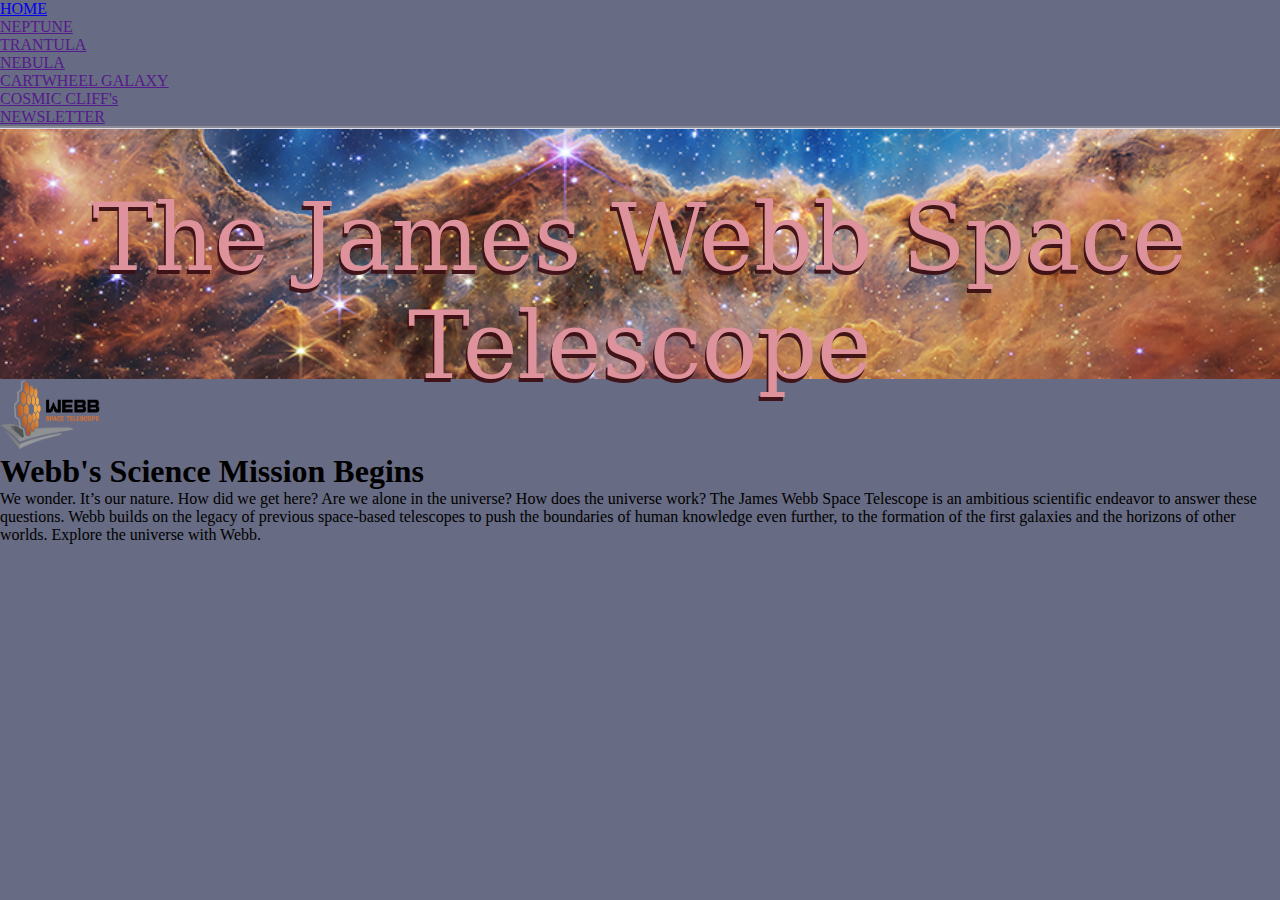
<file: index.html>
<!doctype html>
<html lang="en">
<head>
<meta charset="UTF-8">
<title>Webb Space Telescope James</title>
	<link rel="stylesheet" href="css/styles.css">
</head>

<body>
<nav class="tnav">
	<ul>
	
	<li><a href="index.html">HOME</a></li>
	<li><a href="">NEPTUNE</a></li>
	<li><a href="">TRANTULA</a></li>
	<li><a href="">NEBULA</a></li>
	<li><a href="">CARTWHEEL GALAXY</a></li>
	<li><a href="">COSMIC CLIFF's</a></li>
	<li><a href="">NEWSLETTER</a></li>

	</ul>
	</nav>
	<header>
	<blockquote>  The James Webb Space Telescope </blockquote>
	
	</header>
	<img src="images/fn-jamesWebbIdentifier.png" height="70" width="100" alt="top LF logo">
	
	<main>
	<h1> Webb's Science Mission Begins </h1>
	</main>
	
	<article>
	<p> We wonder. It’s our nature. How did we get here?
Are we alone in the universe?
How does the universe work?
The James Webb Space Telescope is an ambitious scientific endeavor to answer these questions. Webb builds on the legacy of previous space-based telescopes to push the boundaries of human knowledge even further, to the formation of the first galaxies and the horizons of other worlds.
Explore the universe with Webb. </p>
	</article>
	
	<footer>  
	
		
	
	</footer>
<!--	



s
Footer:
In the footer, please Cite where this content originated from:
https://webbtelescope.org/resource-gallery/images

JOB 1: Create a Cascading Style Sheet
Title it styles.css
Create a CSS rule for the 
body tag, 
heading 1 tag, 
heading 2 tag, 
blockquote tag, and the 
table tag
Write a CSS pseudo-class statement for the links (HINT: a:link, a:hover, a:active, a:visited)

JOB 2: Create a Template
Create a template file to control the design of your 5 pages
Insert a table to control your layout
Create and center a Page Title to appear on each page
Create a Navigation bar
Create Footer Navigation
Create a copyright statement in your footer
Create “Last Updated” information in the footer

JOB 3: Create a Home Page
Create index.html and link it to style.css
Place a page title and heading for the Home Page
Place Content on the home Page (See Below)
Format the Headings and paragraphs
Place an image on the page (image must include alt text)

JOB 4: Create Content Pages
Create content html pages
Link each to your style.css file
Add a page title and heading for each
Place text on the page (See Below)
Place and format the image for each page (All images must include alt text)

JOB 5: Create a Newsletter Page
Create newsletter.html
Link the page to styles.css
USE a HTML Table to Design the Page
Add a list of Instructions above the form
Create a form on the page to collect First Name, Last Name, Street Address, City, State, Zip, and Email Address
Each form field should have a Label, and a text box
Set the Action on the Form to email the entry information to your email address
Set the Method on the Form to POST
Create Submit & Reset Buttons
Place and format the image for each page (All images must include alt text)


HOME PAGE:

Webb's Science Mission Begins
				
We wonder. It’s our nature. How did we get here?
Are we alone in the universe?
How does the universe work?
The James Webb Space Telescope is an ambitious scientific endeavor to answer these questions. Webb builds on the legacy of previous space-based telescopes to push the boundaries of human knowledge even further, to the formation of the first galaxies and the horizons of other worlds.
Explore the universe with Webb.





Neptune PAGE:

Neptune
About This Image
Caption
This image of Neptune and its rings and moons, captured by Webb’s Near-Infrared Camera (NIRCam), shows compass arrows and a color key for reference.
The north and east compass arrows show the orientation of the image on the sky. Note that the relationship between north and east on the sky (as seen from below) is flipped relative to direction arrows on a map of the ground (as seen from above).
This image shows invisible near-infrared wavelengths of light that have been translated into visible-light colors. The color key shows which NIRCam filters were used when collecting the light. The color of each filter name is the visible light color used to represent the infrared light that passes through that filter.
Credits
IMAGE: NASA, ESA, CSA, STScI
IMAGE PROCESSING: Joseph DePasquale (STScI), Naomi Rowe-Gurney (NASA-GSFC)
Link to Content Use Policy:
https://webbtelescope.org/copyright
Release Date
September 21, 2022 8:00AM (EDT)


Tarantula Nebula PAGE:

Tarantula Nebula
About This Image
Caption
At the longer wavelengths of light captured by its Mid-Infrared Instrument (MIRI), Webb focuses on the area surrounding the central star cluster and unveils a very different view of the Tarantula Nebula. In this light, the young hot stars of the cluster fade in brilliance, and glowing gas and dust come forward. Abundant hydrocarbons light up the surfaces of the dust clouds, shown in blue and purple. Much of the nebula takes on a more ghostly, diffuse appearance because mid-infrared light is able to show more of what is happening deeper inside the clouds. Still-embedded protostars pop into view within their dusty cocoons, including a bright group at the very top edge of the image, left of center. 
Other areas appear dark, like in the lower-left corner of the image. This indicates the densest areas of dust in the nebula, that even mid-infrared wavelengths cannot penetrate. These could be the sites of future, or current, star formation.
MIRI was contributed by ESA and NASA, with the instrument designed and built by a consortium of nationally funded European Institutes (The MIRI European Consortium) in partnership with JPL and the University of Arizona.
Credits
IMAGE: NASA, ESA, CSA, STScI, Webb ERO Production Team
Link to Content Use Policy:
https://webbtelescope.org/copyright
Release Date
September 06, 2022 10:00AM (EDT)


Cartwheel PAGE:
Cartwheel Galaxy (NIRCam and MIRI Composite Image)
Caption

This image of the Cartwheel and its companion galaxies is a composite from Webb’s Near-Infrared Camera (NIRCam) and Mid-Infrared Instrument (MIRI), which reveals details that are difficult to see in the individual images alone.

This galaxy formed as the result of a high-speed collision that occurred about 400 million years ago. The Cartwheel is composed of two rings, a bright inner ring and a colorful outer ring. Both rings expand outward from the center of the collision like shockwaves.

However, despite the impact, much of the character of the large, spiral galaxy that existed before the collision remains, including its rotating arms. This leads to the “spokes” that inspired the name of the Cartwheel Galaxy, which are the bright red streaks seen between the inner and outer rings. These brilliant red hues, located not only throughout the Cartwheel, but also the companion spiral galaxy at the top left, are caused by glowing, hydrocarbon-rich dust.

In this near- and mid-infrared composite image, MIRI data are colored red while NIRCam data are colored blue, orange, and yellow. Amidst the red swirls of dust, there are many individual blue dots, which represent individual stars or pockets of star formation. NIRCam also defines the difference between the older star populations and dense dust in the core and the younger star populations outside of it.

Webb’s observations capture the Cartwheel in a very transitory stage. The form that the Cartwheel Galaxy will eventually take, given these two competing forces, is still a mystery. However, this snapshot provides perspective on what happened to the galaxy in the past and what it will do in the future.

NIRCam was built by a team at the University of Arizona and Lockheed Martin’s Advanced Technology Center.

MIRI was contributed by ESA and NASA, with the instrument designed and built by a consortium of nationally funded European Institutes (The MIRI European Consortium) in partnership with JPL and the University of Arizona.
Credits
IMAGE: NASA, ESA, CSA, STScI, Webb ERO Production Team
Link to Content Use Policy:
https://webbtelescope.org/copyright
Release Date
August 02, 2022 10:00AM (EDT)

Cosmic Cliffs PAGE:
Cosmic Cliffs
Caption
What looks much like craggy mountains on a moonlit evening is actually the edge of a nearby, young, star-forming region NGC 3324 in the Carina Nebula. Captured in infrared light by the Near-Infrared Camera (NIRCam) on NASA’s James Webb Space Telescope, this image reveals previously obscured areas of star birth.

Called the Cosmic Cliffs, the region is actually the edge of a gigantic, gaseous cavity within NGC 3324, roughly 7,600 light-years away. The cavernous area has been carved from the nebula by the intense ultraviolet radiation and stellar winds from extremely massive, hot, young stars located in the center of the bubble, above the area shown in this image. The high-energy radiation from these stars is sculpting the nebula’s wall by slowly eroding it away.  

NIRCam – with its crisp resolution and unparalleled sensitivity – unveils hundreds of previously hidden stars, and even numerous background galaxies. Several prominent features in this image are described below.

-- The “steam” that appears to rise from the celestial “mountains” is actually hot, ionized gas and hot dust streaming away from the nebula due to intense, ultraviolet radiation. 

-- Dramatic pillars rise above the glowing wall of gas, resisting the blistering ultraviolet radiation from the young stars.

-- Bubbles and cavities are being blown by the intense radiation and stellar winds of newborn stars.

-- Protostellar jets and outflows, which appear in gold, shoot from dust-enshrouded, nascent stars.

-- A “blow-out” erupts at the top-center of the ridge, spewing gas and dust into the interstellar medium. 

-- An unusual “arch” appears, looking like a bent-over cylinder.

This period of very early star formation is difficult to capture because, for an individual star, it lasts only about 50,000 to 100,000 years – but Webb’s extreme sensitivity and exquisite spatial resolution have chronicled this rare event.

Located roughly 7,600 light-years away, NGC 3324 was first catalogued by James Dunlop in 1826. Visible from the Southern Hemisphere, it is located at the northwest corner of the Carina Nebula (NGC 3372), which resides in the constellation Carina. The Carina Nebula is home to the Keyhole Nebula and the active, unstable supergiant star called Eta Carinae. 

NIRCam was built by a team at the University of Arizona and Lockheed Martin’s Advanced Technology Center.

For a full array of Webb’s first images and spectra, including downloadable files, please visit: https://webbtelescope.org/news/first-images 

Credits
IMAGE: NASA, ESA, CSA, STScI
Link to Content Use Policy:
https://webbtelescope.org/copyright
Release Date
July 12, 2022 11:22AM (EDT)

NEWSLETTER PAGE:

To find out more, please sign up for our newsletter:



-->
	
	
	
	
	
	
	
	
	
	
	
	
	
	
	
	
	
	
	
	
	
	
	
	
	
	
	
	
	
	
	
	
	
	
	
	
	
	
	
	
	
	
	
	
	
	
	
	
	
	
	
	
	
	
	
	
	
	
	
	
	
	
	
	
	
	
	
	
	
	
	
	
	
	
	
	
	
	
	
	
	
	
	
	
	
	
	
	
	
	
	
	
	
	
	
	
	
	
	
	
	
	
	
	
	
	
	
	
	
	
	
	
	
	
	
	
	
	
	
	
	
	
	
	
	
	
	
	
	
	
	
	
	
	</body>
</html>
</file>
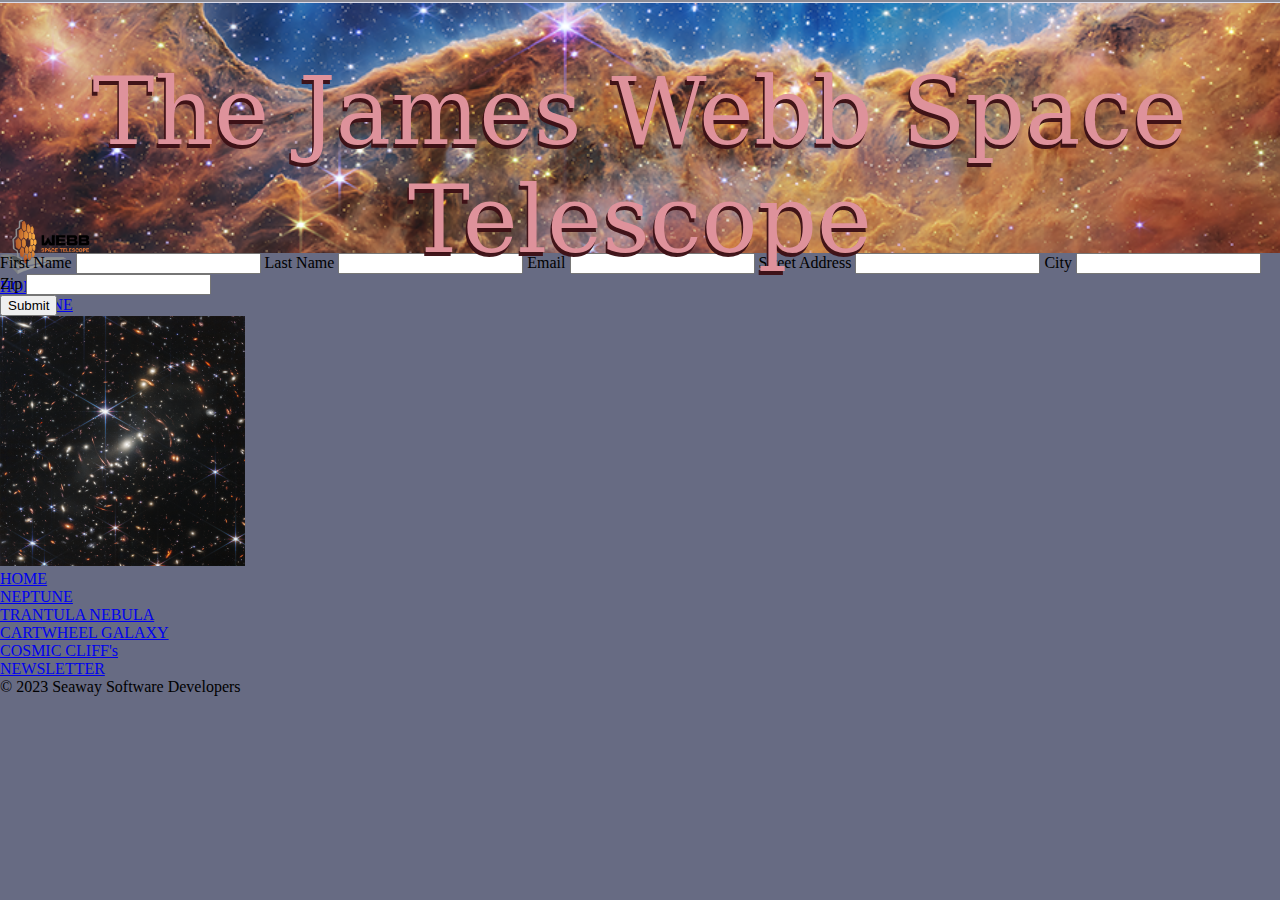
<file: neptune.html>
<!doctype html>
<html lang="en">
<head>
<meta charset="UTF-8">
<title>Webb Space Telescope James</title>
	<link rel="stylesheet" href="css/styles.css">
</head>

<body> <div class="tccl"> 
		<header>  
            <blockquote>  The James Webb Space Telescope </blockquote>
	<img class="logo" a href="index.html" src="images/fn-jamesWebbIdentifier.png" height="55" width="90"  alt=" logo">

<nav class="top_nav_links">
	
	<ul>
	
	<li><a href="index.html">HOME</a></li>
	<li><a href="neptune.html">NEPTUNE</a></li>
	<li><a href="tarantula-nebula.html">TRANTULA NEBULA</a></li>
	<li><a href="cartwheel galaxy.html">CARTWHEEL GALAXY</a></li>
	<li><a href="Cosmic Cliffs.html">COSMIC CLIFF's</a></li>
	<li><a class="cat" href="Newsletter.html">NEWSLETTER</a></li>

	</ul>
	</nav>
	</header>
	
	<tr>
		<form method="get" action="mailto: you@gmail">
		<td class="newsub">
			<label for="fname">First Name</label>
			</td>
			<td> <input type="text" id="fname">
			</td>
		<tr>
			<td>
			<label for="lname">Last Name</label>
			</td>
			<td> <input type="text" id="lname"> </td>
			</tr>
		<tr>
			<td>
			<label for="email">Email</label>
				<td> <input type="text" id="email"></td>
			</td>
			
			</tr>
	<tr>
			<td>
			<label for="staddress">Street Address</label>
				<td> <input type="text" id="staddress"></td>
			</td>
			
			</tr>
	<tr>
			<td>
			<label for="City">City</label>
				<td> <input type="text" id="City"></td>
			</td>
			
			</tr>
<tr>
			<td>
			<label for="Zip">Zip</label>
				<td> <input type="text" id="Zip"></td>
			</td>
			
			</tr>
		</form>
		</tr>
			
		<div id="sum">
			<td colspan="2">
			<button type="submit">Submit</button>
			</td>
			
			
			
	
	
	
	
<!--	Create newsletter.html
Link the page to styles.css
USE a HTML Table to Design the Page
Add a list of Instructions above the form
Create a form on the page to collect First Name, Last Name, Street Address, City, State, Zip, and Email Address
Each form field should have a Label, and a text box
Set the Action on the Form to email the entry information to your email address
Set the Method on the Form to POST
Create Submit & Reset Buttons
Place and format the image for each page (All images must include alt text)
-->
	
	
	
	
			</div>	

	<div class="ccl">
	<blockquote>   </blockquote>
	</div>
	<main>
	<h1 class="title_text">  </h1>
	</main>
	<div class="index_text">   
	<article class="articel_two">
	<p> <h2> </h2> 
<h3> </h3>
<h3> </h3>
 </p>
	</article>
	</div>
	<div class="mv_image"> 
	<img class="neptune_picture"  src="images/fn-newsletterDeepSpaceField.png" height="250" alt="deepSpacephoto">
	</div> <footer>  
	<div class="botom_nav"> 
		<nav class="top_nav_links">
	
	<ul>
	
	<li><a href="index.html">HOME</a></li>
	<li><a href="neptune.html">NEPTUNE</a></li>
	<li><a href="tarantula-nebula.html">TRANTULA NEBULA</a></li>
	<li><a href="cartwheel galaxy.html">CARTWHEEL GALAXY</a></li>
	<li><a href="Cosmic Cliffs.html">COSMIC CLIFF's</a></li>
	<li><a class="cat" href="Newsletter.html">NEWSLETTER</a></li>

	</ul>
	</nav>
		</div>
<p class="bbl">&copy; 2023 Seaway Software Developers</p>		
		
	
	</footer>

	
	
	</body>
</html>
</file>
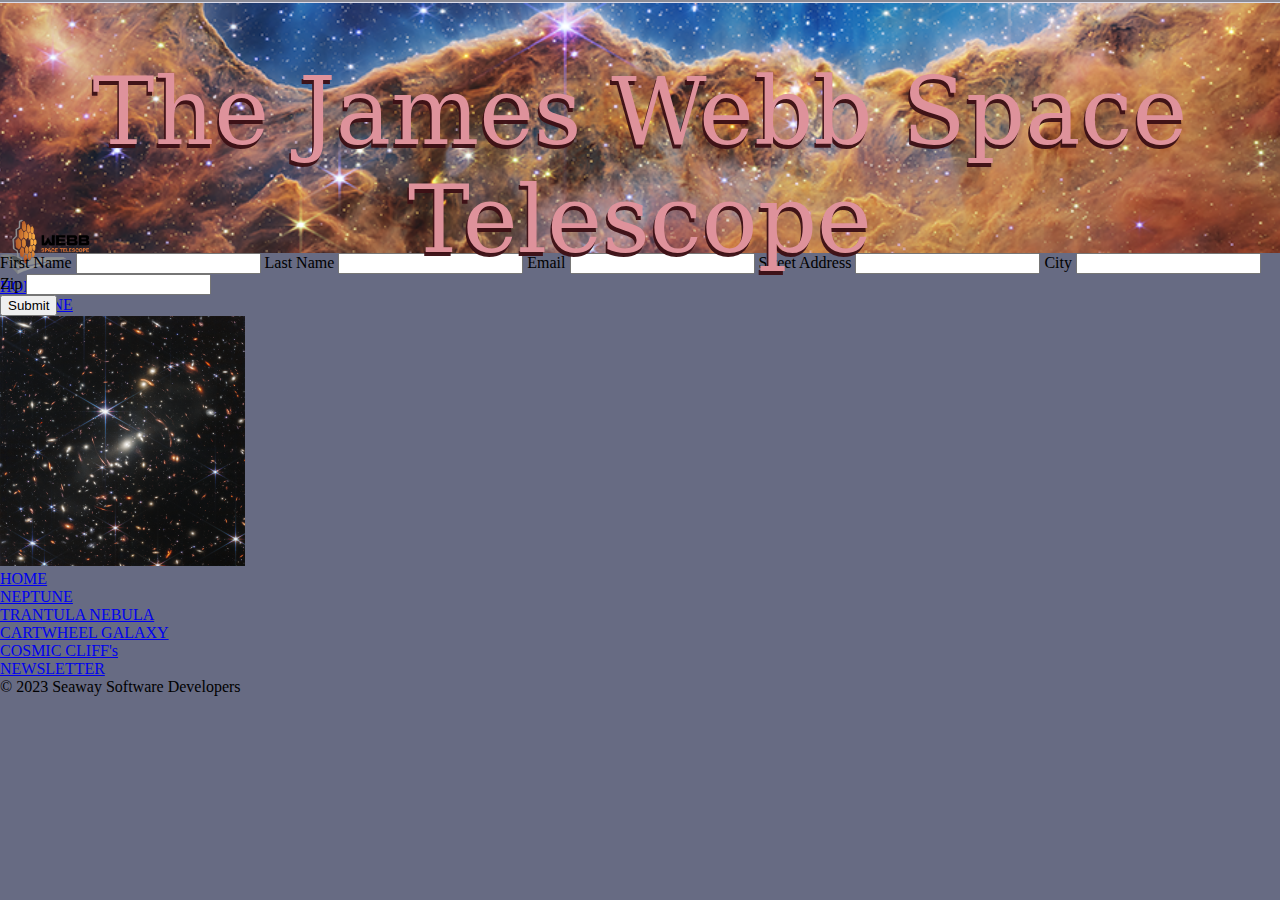
<file: Newsletter.html>
<!doctype html>
<html lang="en">
<head>
<meta charset="UTF-8">
<title>Webb Space Telescope James</title>
	<link rel="stylesheet" href="css/styles.css">
</head>

<body> <div class="tccl"> 
		<header>  
            <blockquote>  The James Webb Space Telescope </blockquote>

	<img class="logo" a href="index.html" src="images/fn-jamesWebbIdentifier.png" height="55" width="90"  alt=" logo">

<nav class="top_nav_links">
	
	<ul>
	
	<li><a href="index.html">HOME</a></li>
	<li><a href="neptune.html">NEPTUNE</a></li>
	<li><a href="tarantula-nebula.html">TRANTULA NEBULA</a></li>
	<li><a href="cartwheel galaxy.html">CARTWHEEL GALAXY</a></li>
	<li><a href="Cosmic Cliffs.html">COSMIC CLIFF's</a></li>
	<li><a class="cat" href="Newsletter.html">NEWSLETTER</a></li>

	</ul>
	</nav>
	</header>
	
	<tr>
		<form method="get" action="mailto: you@gmail">
		<td class="newsub">
			<label for="fname">First Name</label>
			</td>
			<td> <input type="text" id="fname">
			</td>
		<tr>
			<td>
			<label for="lname">Last Name</label>
			</td>
			<td> <input type="text" id="lname"> </td>
			</tr>
		<tr>
			<td>
			<label for="email">Email</label>
				<td> <input type="text" id="email"></td>
			</td>
			
			</tr>
	<tr>
			<td>
			<label for="staddress">Street Address</label>
				<td> <input type="text" id="staddress"></td>
			</td>
			
			</tr>
	<tr>
			<td>
			<label for="City">City</label>
				<td> <input type="text" id="City"></td>
			</td>
			
			</tr>
<tr>
			<td>
			<label for="Zip">Zip</label>
				<td> <input type="text" id="Zip"></td>
			</td>
			
			</tr>
		</form>
		</tr>
			
		<div id="sum">
			<td colspan="2">
			<button type="submit">Submit</button>
			</td>
			
			
			
	
	
	
	
<!--	Create newsletter.html
Link the page to styles.css
USE a HTML Table to Design the Page
Add a list of Instructions above the form
Create a form on the page to collect First Name, Last Name, Street Address, City, State, Zip, and Email Address
Each form field should have a Label, and a text box
Set the Action on the Form to email the entry information to your email address
Set the Method on the Form to POST
Create Submit & Reset Buttons
Place and format the image for each page (All images must include alt text)
-->
	
	
	
	
			</div>	

	<div class="ccl">
	<blockquote>   </blockquote>
	</div>
	<main>
	<h1 class="title_text">  </h1>
	</main>
	<div class="index_text">   
	<article class="articel_two">
	<p> <h2> </h2> 
<h3> </h3>
<h3> </h3>
 </p>
	</article>
	</div>
	<div class="mv_image"> 
	<img class="neptune_picture"  src="images/fn-newsletterDeepSpaceField.png" height="250" alt="deepSpacephoto">
	</div> <footer>  
	<div class="botom_nav"> 
		<nav class="top_nav_links">
	
	<ul>
	
	<li><a href="index.html">HOME</a></li>
	<li><a href="neptune.html">NEPTUNE</a></li>
	<li><a href="tarantula-nebula.html">TRANTULA NEBULA</a></li>
	<li><a href="cartwheel galaxy.html">CARTWHEEL GALAXY</a></li>
	<li><a href="Cosmic Cliffs.html">COSMIC CLIFF's</a></li>
	<li><a class="cat" href="Newsletter.html">NEWSLETTER</a></li>

	</ul>
	</nav>
		</div>
<p class="bbl">&copy; 2023 Seaway Software Developers</p>		
		
	
	</footer>

	
	
	</body>
</html>
</file>
<file: css/styles.css>
/* CSS Document */

header, body, p, h1, h2, h3, h4, h5, h6, blockquote, nav, ul, li, footer {
	padding: 0%;
	margin: 0%
}
body{
	overflow-x: hidden;
	background-color: #676B83;
}

header  {
	background-color: rgba(0,0,0,0.28);
	background-image: url("../images/fn-cosmicCliffs.png");
	background-repeat: no-repeat;
	background-position: center;
	background-origin: 4px 90px;
	height: 250px;
	background-size: 1440px;
	border-top:groove #DBDBEA;
		
}

header blockquote{
	color: rgba(222,146,155,1.00);
	text-shadow: -1.6px 4px 0px rgba(61,17,22,0.97);
	font-size: 5.8em;
	text-align: center;
	font-family: Constantia, "Lucida Bright", "DejaVu Serif", Georgia, "serif";
	position: relative;
	top:22%;
}

.tnav {
	
}

.tnav ul {
	
}

.tnav li {
	
}

.tnav li a {
	
}

.tnav a:hover {
	
}
</file>
